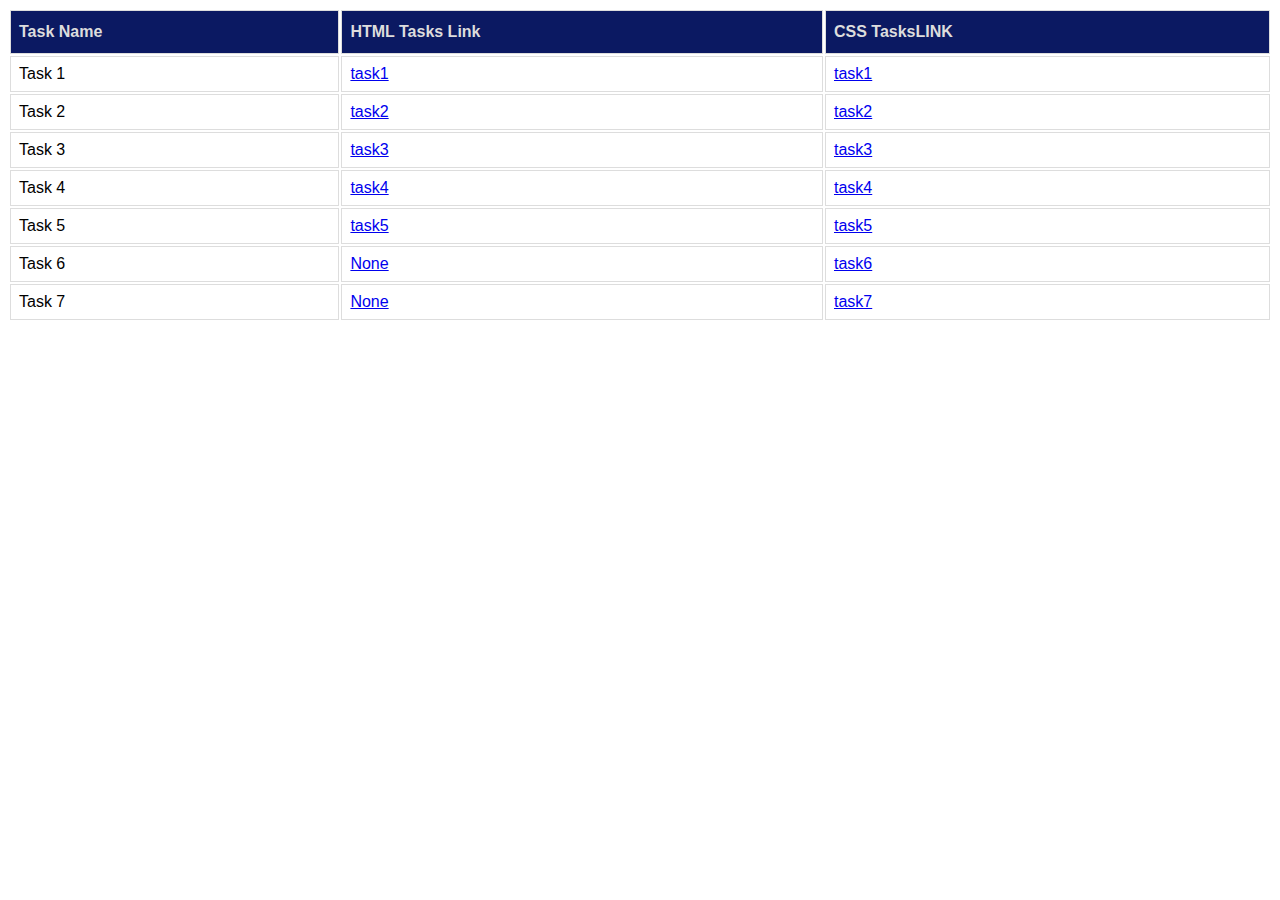
<file: index.html>
<!DOCTYPE html>
<html lang="en"><head>
    <meta charset="UTF-8">
    <meta name="viewport" content="width=device-width, initial-scale=1.0">
    <title>Document</title>
  <style>
    table {
      font-family: Arial, Helvetica, sans-serif;
      border: 2cm;
      width: 100%;
    }
    td,
    th {
      border: 1px solid #dddddd;
      text-align: left;
      padding: 8px;
      
    }
    th{
      padding-top: 12px;
      padding-bottom: 12px;
      text-align: left;
      background-color: rgb(11, 25, 98);
      color: #dddddd;
    }
  </style></head>
  
  <body>
    <table>
      <tbody><tr>
        <th>Task Name</th>
        <th>HTML Tasks Link</th>
        <th>CSS TasksLINK</th>
      </tr>
      <tr>
        <td>Task 1</td>
        <td><a href="h1.html">task1</a></td>
        <td><a href="css1.html">task1</a></td>
      </tr>
      <tr>
        <td>Task 2</td>
        <td><a href="h2.html">task2</a></td>
        <td>
          <a href="css2.html">task2</a><br>
        </td>
      </tr>
      <tr>
        <td>Task 3</td>
        <td><a href="h3.html">task3</a></td>
        <td><a href="css3.html">task3</a></td>
      </tr>
      <tr>
        <td>Task 4</td>
        <td><a href="h4.html">task4</a></td>
        <td><a href="css4.html">task4</a></td>
      </tr>
      <tr>
        <td>Task 5</td>
        <td><a href="h5.html">task5</a></td>
        <td><a href="css5.html">task5</a></td>
      </tr>
      <tr>
        <td>Task 6</td>
        <td><a href="#">None</a></td>
        <td><a href="css6.html">task6</a></td>
      </tr>
      <tr>
        <td>Task 7</td>
        <td><a href="#">None</a></td>
        <td><a href="css7.html">task7</a></td>
      </tr>
    </tbody></table>
  

</body
</file>
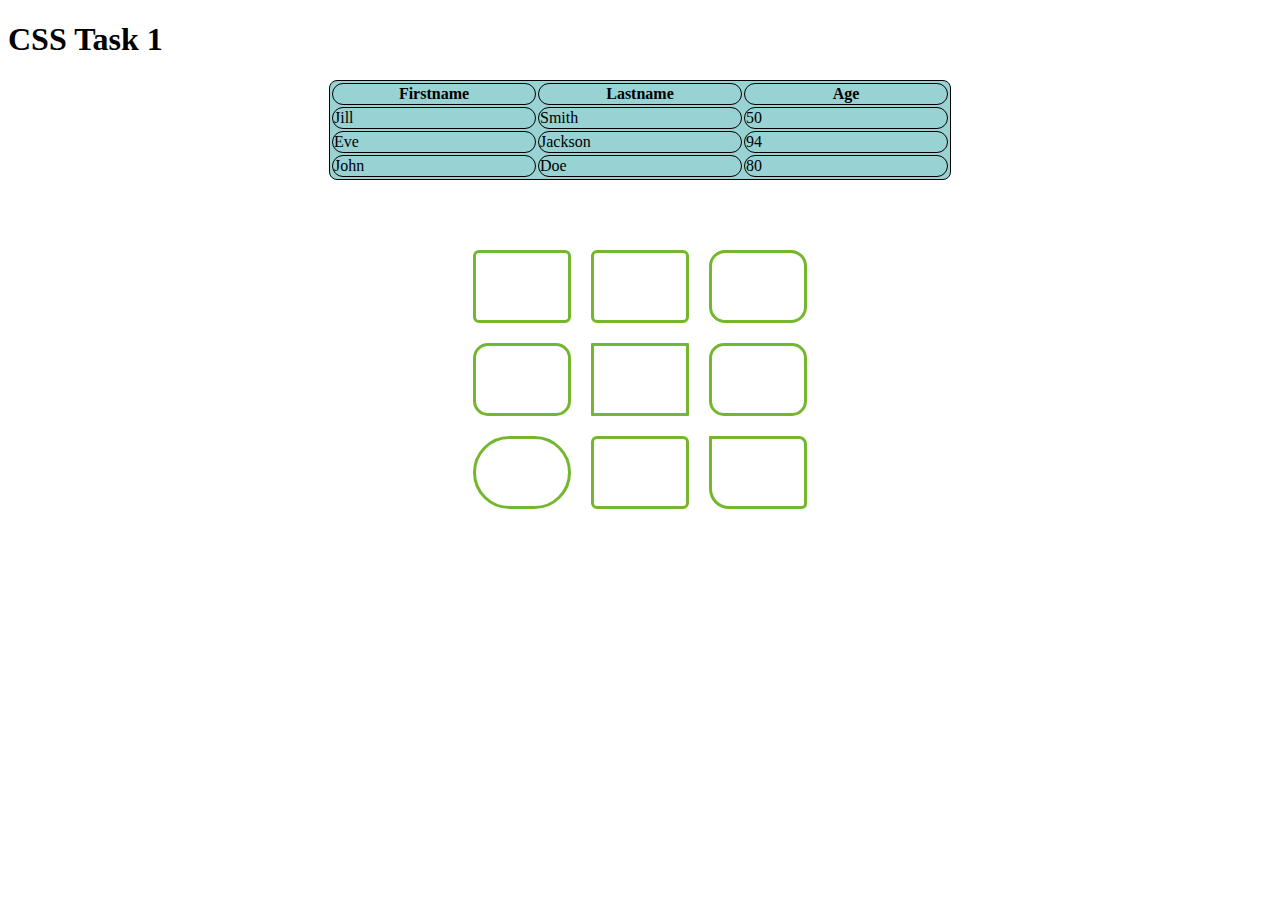
<file: css1.html>
<!DOCTYPE html>
<html lang="en">
<head>
    <meta charset="UTF-8">
    <meta name="viewport" content="width=device-width, initial-scale=1.0">
    <title>Document</title>
    <link rel="stylesheet" href="style1.css">
</head>
    <body>
    <h1>CSS Task 1</h1>
    <table class="table">
      <tbody><tr>
        <th>Firstname</th>
        <th>Lastname</th>
        <th>Age</th>
      </tr>
      <tr>
        <td>Jill</td>
        <td>Smith</td>
        <td>50</td>
      </tr>
      <tr>
        <td>Eve</td>
        <td>Jackson</td>
        <td>94</td>
      </tr>
      <tr>
        <td>John</td>
        <td>Doe</td>
        <td>80</td>
      </tr>
    </tbody></table>
    <div>
      <table class="table2">
        <tbody><tr class="tr">
          <td class="td" id="d1"></td>
          <td class="td" id="d2"></td>
          <td class="td" id="d3"></td>
        </tr>
        <tr class="tr">
          <td class="td"></td>
          <td class="td" id="d5"></td>
          <td class="td" id="d6"></td>
        </tr>
        <tr class="tr">
          <td class="td" id="d7"></td>
          <td class="td" id="d8"></td>
          <td class="td" id="d9"></td>
        </tr>
      </tbody></table>
    </div>


</body>
</html>
</file>
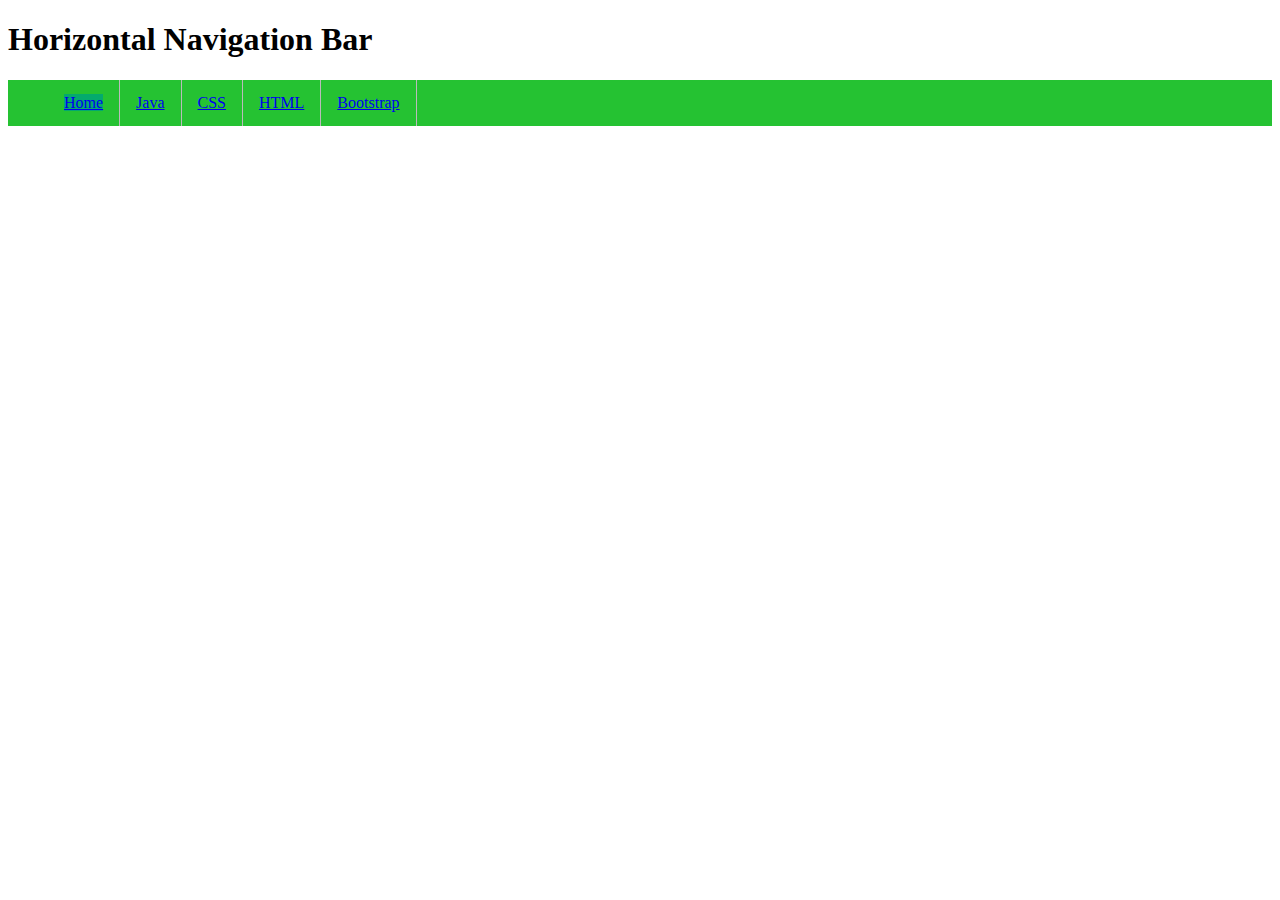
<file: css2.html>
<!DOCTYPE html>
<html lang="en">
<head>
    <meta charset="UTF-8">
    <meta name="viewport" content="width=device-width, initial-scale=1.0">
    <title>Document</title>
    <link rel="stylesheet" href="style2.css">
</head>
<body>
  <h1>Horizontal Navigation Bar</h1>
    <ul>
        <li><a class="active" href="#">Home</a></li>
        <li><a href="#">Java</a></li>
        <li><a href="#">CSS</a></li>
        <li><a href="#">HTML</a></li>
        <li><a href="#">Bootstrap</a></li>
    </ul>
</body>
</html>
</file>
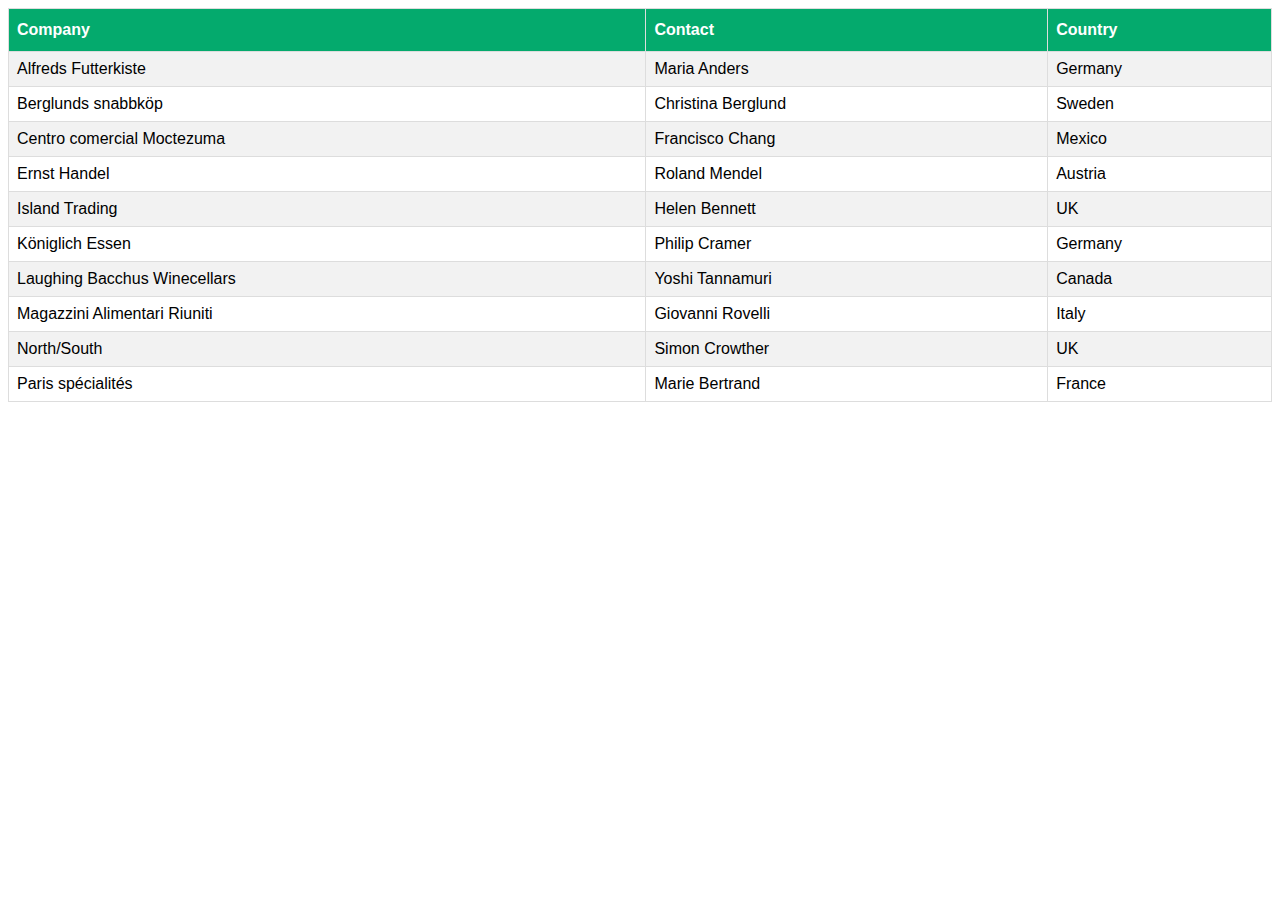
<file: css3.html>
<!DOCTYPE html>
<html lang="en">
<head>
    <meta charset="UTF-8">
    <meta name="viewport" content="width=device-width, initial-scale=1.0">
    <title>Document</title>
</head>
<body>
    
    
    
    <style>
    #customers {
      font-family: Arial, Helvetica, sans-serif;
      border-collapse: collapse;
      width: 100%;
    }
    
    #customers td, #customers th {
      border: 1px solid #ddd;
      padding: 8px;
    }
    
    #customers tr:nth-child(even){background-color: #f2f2f2;}
    
    #customers tr:hover {background-color: #ddd;}
    
    #customers th {
      padding-top: 12px;
      padding-bottom: 12px;
      text-align: left;
      background-color: #04AA6D;
      color: white;
    }
    </style>
    
    
    
    
    <table id="customers">
      <tbody><tr>
        <th>Company</th>
        <th>Contact</th>
        <th>Country</th>
      </tr>
      <tr>
        <td>Alfreds Futterkiste</td>
        <td>Maria Anders</td>
        <td>Germany</td>
      </tr>
      <tr>
        <td>Berglunds snabbköp</td>
        <td>Christina Berglund</td>
        <td>Sweden</td>
      </tr>
      <tr>
        <td>Centro comercial Moctezuma</td>
        <td>Francisco Chang</td>
        <td>Mexico</td>
      </tr>
      <tr>
        <td>Ernst Handel</td>
        <td>Roland Mendel</td>
        <td>Austria</td>
      </tr>
      <tr>
        <td>Island Trading</td>
        <td>Helen Bennett</td>
        <td>UK</td>
      </tr>
      <tr>
        <td>Königlich Essen</td>
        <td>Philip Cramer</td>
        <td>Germany</td>
      </tr>
      <tr>
        <td>Laughing Bacchus Winecellars</td>
        <td>Yoshi Tannamuri</td>
        <td>Canada</td>
      </tr>
      <tr>
        <td>Magazzini Alimentari Riuniti</td>
        <td>Giovanni Rovelli</td>
        <td>Italy</td>
      </tr>
      <tr>
        <td>North/South</td>
        <td>Simon Crowther</td>
        <td>UK</td>
      </tr>
      <tr>
        <td>Paris spécialités</td>
        <td>Marie Bertrand</td>
        <td>France</td>
      </tr>
    </tbody></table>

</body>
</html>
</file>
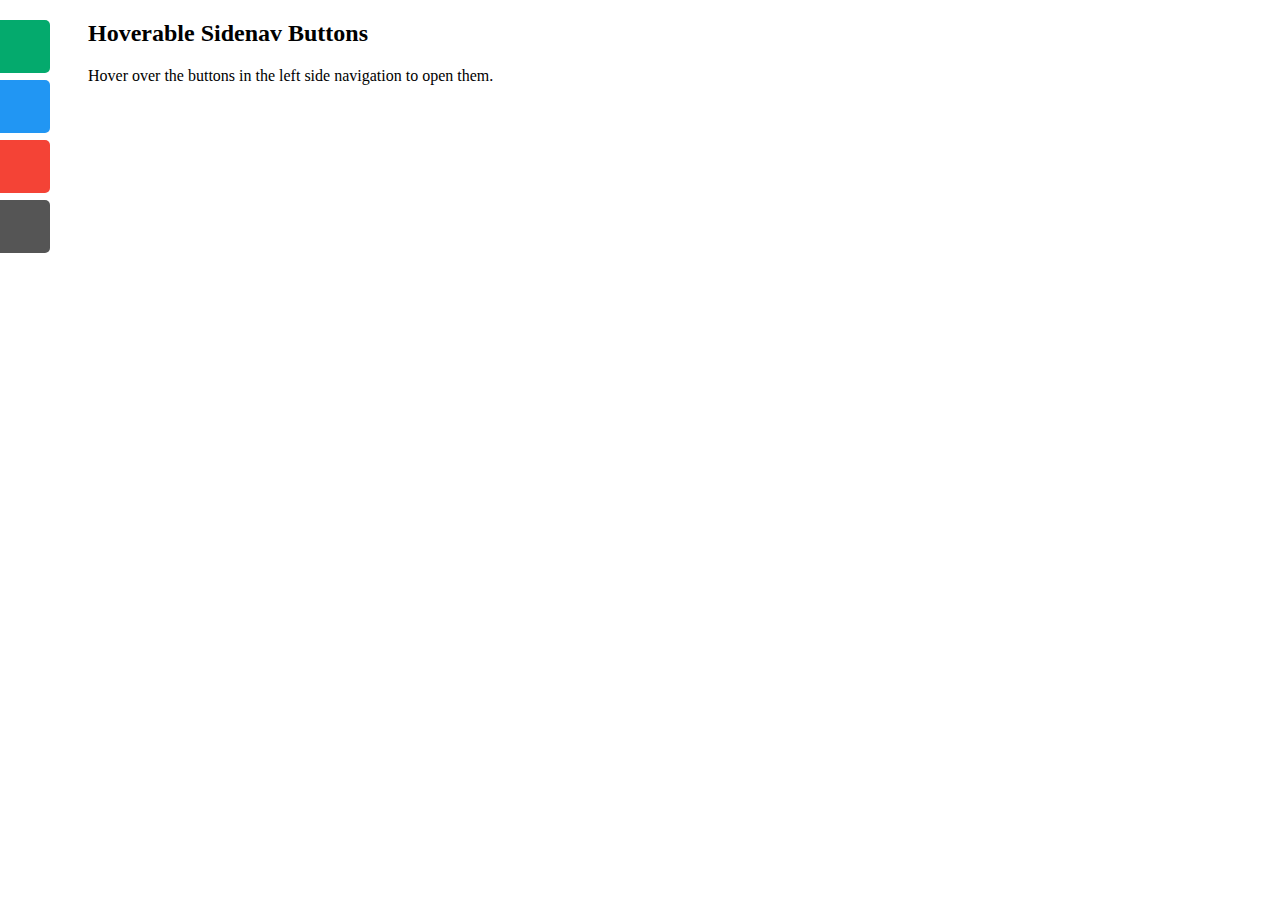
<file: css4.html>
<!DOCTYPE html>
<html lang="en">
    <head>
        <meta charset="UTF-8">
        <meta name="viewport" content="width=device-width, initial-scale=1.0">
        <title>Document</title>
    <style>
        #mySidenav a {
      position: absolute;
      left: -80px;
      transition: 0.3s;
      padding: 15px;
      width: 100px;
      text-decoration: none;
      font-size: 20px;
      color: white;
      border-radius: 0 5px 5px 0;
    }
    
    #mySidenav a:hover {
      left: 0;
    }
    
    #about {
      top: 20px;
      background-color: #04AA6D;
    }
    
    #blog {
      top: 80px;
      background-color: #2196F3;
    }
    
    #projects {
      top: 140px;
      background-color: #f44336;
    }
    
    #contact {
      top: 200px;
      background-color: #555
    }
    </style></head>
<body>
    <div id="mySidenav" class="sidenav">
        <a href="#" id="about">About</a>
        <a href="#" id="blog">Blog</a>
        <a href="#" id="projects">Projects</a>
        <a href="#" id="contact">Contact</a>
      </div>
      
      <div style="margin-left:80px;">
        <h2>Hoverable Sidenav Buttons</h2>
        <p>Hover over the buttons in the left side navigation to open them.</p>
      </div>

</body>
</html>
</file>
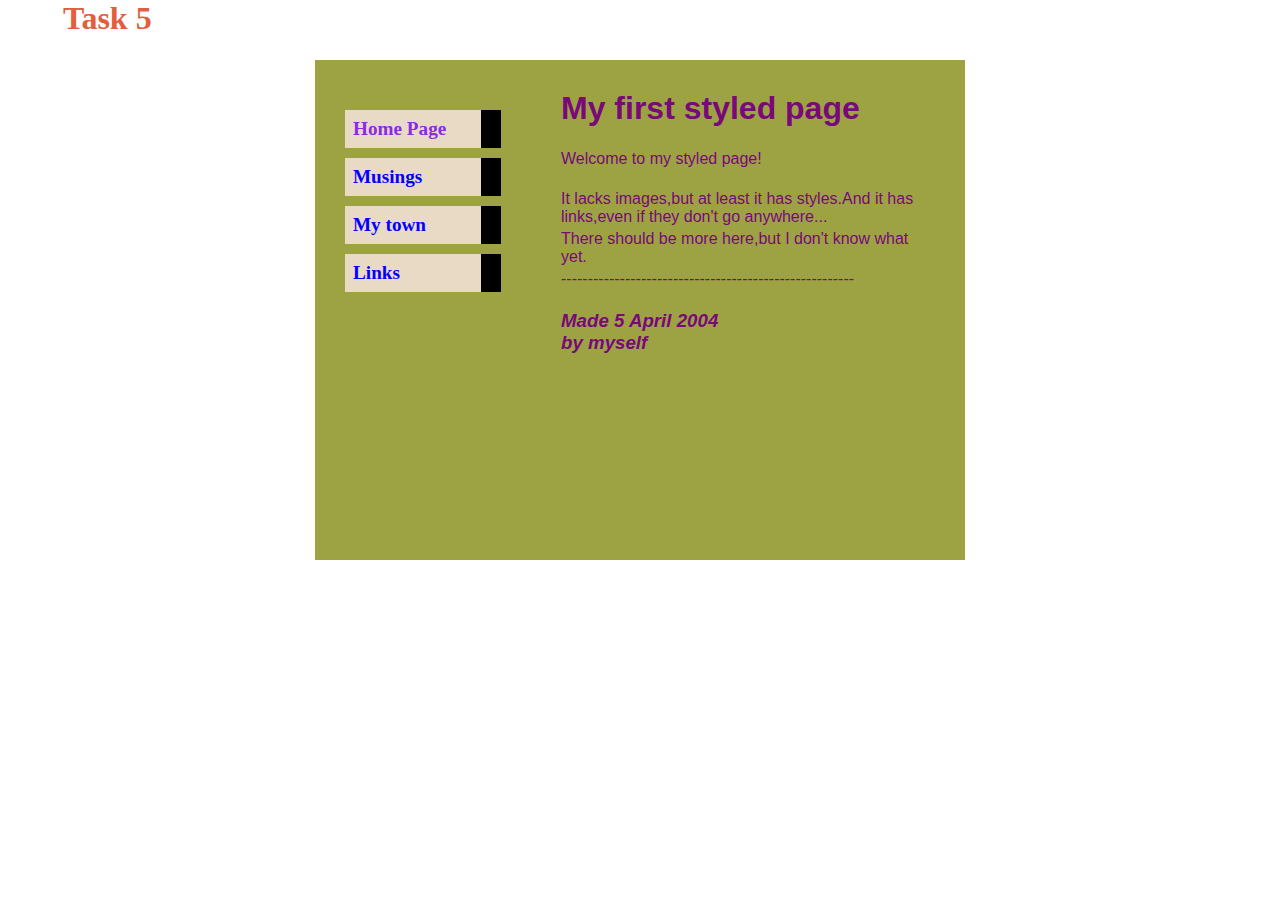
<file: css5.html>
<!DOCTYPE html>
<html lang="en">
    <head>
        <meta charset="UTF-8">
        <meta name="viewport" content="width=device-width, initial-scale=1.0">
        <title>Document</title>
        <style>
            *{
                margin:0px;
                padding:0px;
            }
            li{
                list-style: none;
                width:120px;
                padding:8px;
                margin:10px;
                border-right: solid black 20px;
                font-weight: bolder;
                font-size: larger;
                background-color: rgb(233, 218, 197);
                color:blue;
            }
            #ul{
                margin:40px 20px;
            }
             #content{
                padding:30px;
                margin:0px;
                color:rgb(121, 8, 121);
                font-family:'Franklin Gothic Medium', 'Arial Narrow', Arial, sans-serif;
             }
            .main{
                display:flex;
                margin:auto;
                background-color: rgb(157, 163, 67);
                height:500px;
                width:650px;
            }
           #Home{
            color: blueviolet;
           }
            
           h1{
            height:60px;
           }
           #h1{
                color:#E25E3E;
                margin-left:63px;
            }
           p{
            height:40px;
           }
        </style>
    </head>
    <body>
        <h1 id="h1">Task 5</h1>
        <div class="main">
            <div id="ul">
                <ul>
                    <li id="Home">Home Page</li>
                    <li id="Musings">Musings</li>
                    <li id="town">My town</li>
                    <li id="Links">Links</li>
                </ul>
            </div>
            <div id="content">
                <h1>My first styled page</h1>
                <p>Welcome to my styled page!</p>
                <p>It lacks images,but at least it has styles.And it has links,even if they don't go anywhere...</p>
                <p>There should be more here,but I don't know what yet.</p>
                <p>-------------------------------------------------------</p>
                <h3><i>Made 5 April 2004<br>by myself</i></h3>
    
            </div>
        </div>
    
    </body>
</html>
</file>
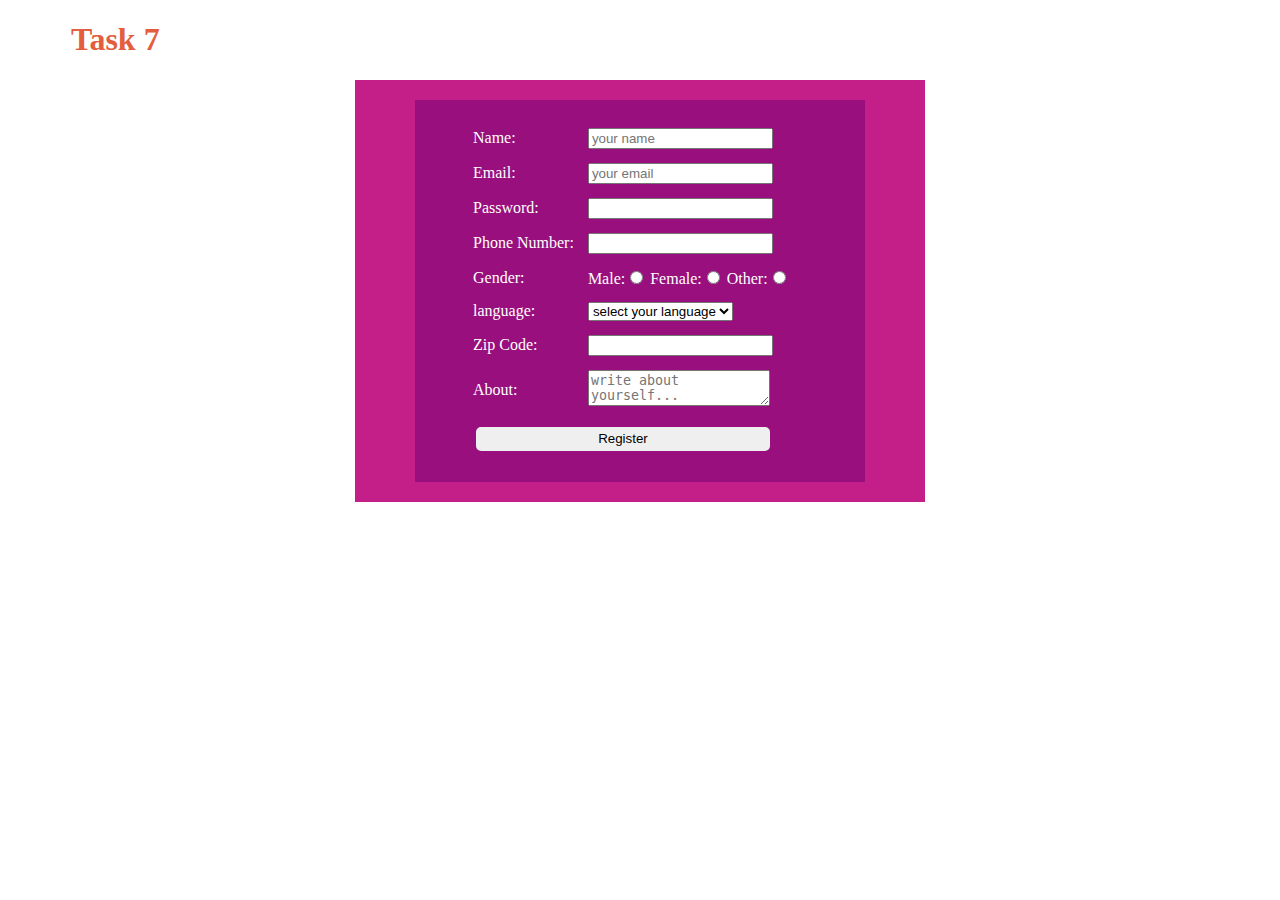
<file: css7.html>
<!DOCTYPE html>
<html lang="en">
    <head>
    <meta charset="UTF-8">
    <meta name="viewport" content="width=device-width, initial-scale=1.0">
    <title>Document</title>
    <style>
        .container{
            background-color:rgb(196, 31, 136);
            padding:20px 60px;
            width:450px;
            margin:auto;
        }
        .main{
            background-color:rgb(152, 15, 125);
            color:white;
            padding:20px 50px;
            width:350px;

        }

        button{
            width: 300px;
            border:solid rgb(152, 15, 125);
            height:30px;
            border-radius: 8px;
        }
        td{
           padding:6px;
        }
        h1{
            color:#E25E3E;
            margin-left:63px;
        }
        
    </style>
</head>
<body>
    <h1>Task 7</h1>
    <div class="container">
        <div class="main">
            <form>
                <table>
                    
                        <tbody><tr>
                            <td><label for="name">Name:</label></td>
                            <td><input type="text" name="name" id="name" placeholder="your name"></td>
                        </tr>
                        <tr>
                            <td><label for="email">Email:</label></td>
                            <td><input type="email" name="email" id="email" placeholder="your email"></td>
                        </tr>
                        <tr>
                            <td><label for="Password">Password:</label></td>
                            <td><input type="password" name="Password" id="Password"></td>
                        </tr>
                        <tr>
                            <td><label for="Phonenum">Phone Number:</label></td>
                            <td><input type="tel" name="Phonenum" id=""></td>
                        </tr>
                        <tr>
                            <td><label>Gender:</label></td>
                            <td><label for="male">Male:</label><input type="radio" name="gender" id="male" value="male">
                                <label for="Female">Female:</label><input type="radio" name="gender" id="Female">
                                <label for="others">Other:</label><input type="radio" name="gender" id="others">
                            </td>
                        </tr>
                        <tr>
                            <td><label>language:</label></td>
                            <td><select>
                                <option>select your language</option>
                                <option>Telugu</option>
                                <option>Hindi</option>
                                <option>English</option>
                            </select>
                            </td>
                        </tr>
                        <tr>
                            <td><label for="Zipcode">Zip Code:</label>
                            </td><td><input type="text" name="Zipcode" id="Zipcode"> </td>
                        </tr>
                        <tr>
                            <td><label for="About">About:</label></td>
                            <td><textarea for="About" name="About" placeholder="write about yourself..."></textarea></td>
                        </tr>
                        <tr><td colspan="2"><button>Register</button></td></tr>
                </tbody></table>
            </form>
        </div>
    </div>

</body>
</html>
</file>
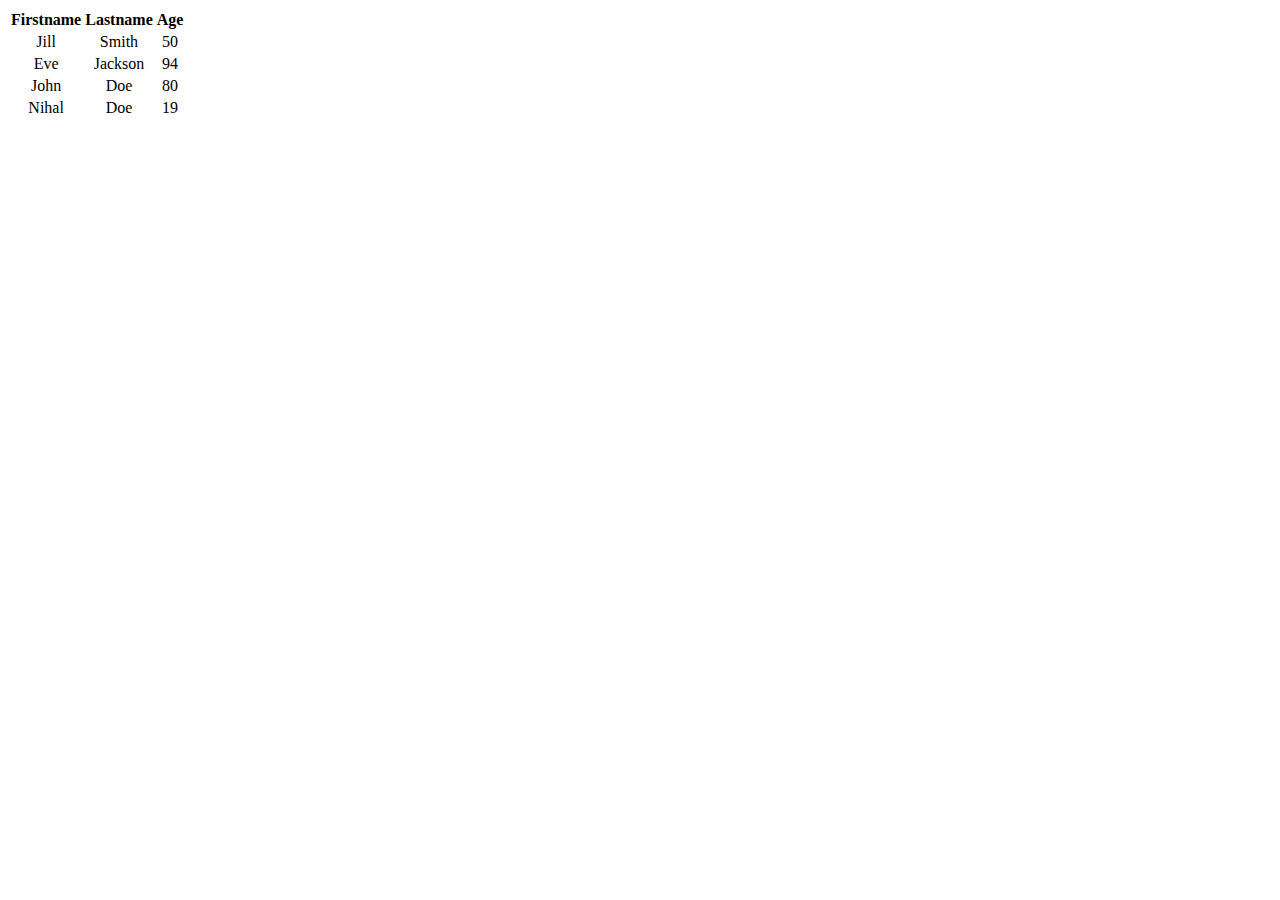
<file: h1.html>
<!DOCTYPE html>
<html lang="en">
<head>
    <meta charset="UTF-8">
    <meta name="viewport" content="width=device-width, initial-scale=1.0">
    <title>task 1</title>
</head>
<body>
    <div>
    <table style="text-align: center;">
        <tr>
            <th>Firstname</th>
            <th>Lastname</th>
            <th>Age</th>
        </tr>
        <tr>
            <td>Jill</td>
            <td>Smith</td>
            <td>50</td>
        </tr>
        <tr>
            <td>Eve</td>
            <td>Jackson</td>
            <td>94</td>
        </tr>
        <tr>
            <td>John</td>
            <td>Doe</td>
            <td>80</td>
        </tr>
        <tr>
            <td>Nihal</td>
            <td>Doe</td>
            <td>19</td>
        </tr>

    </table>
    </div>
</body>
</html>
</file>
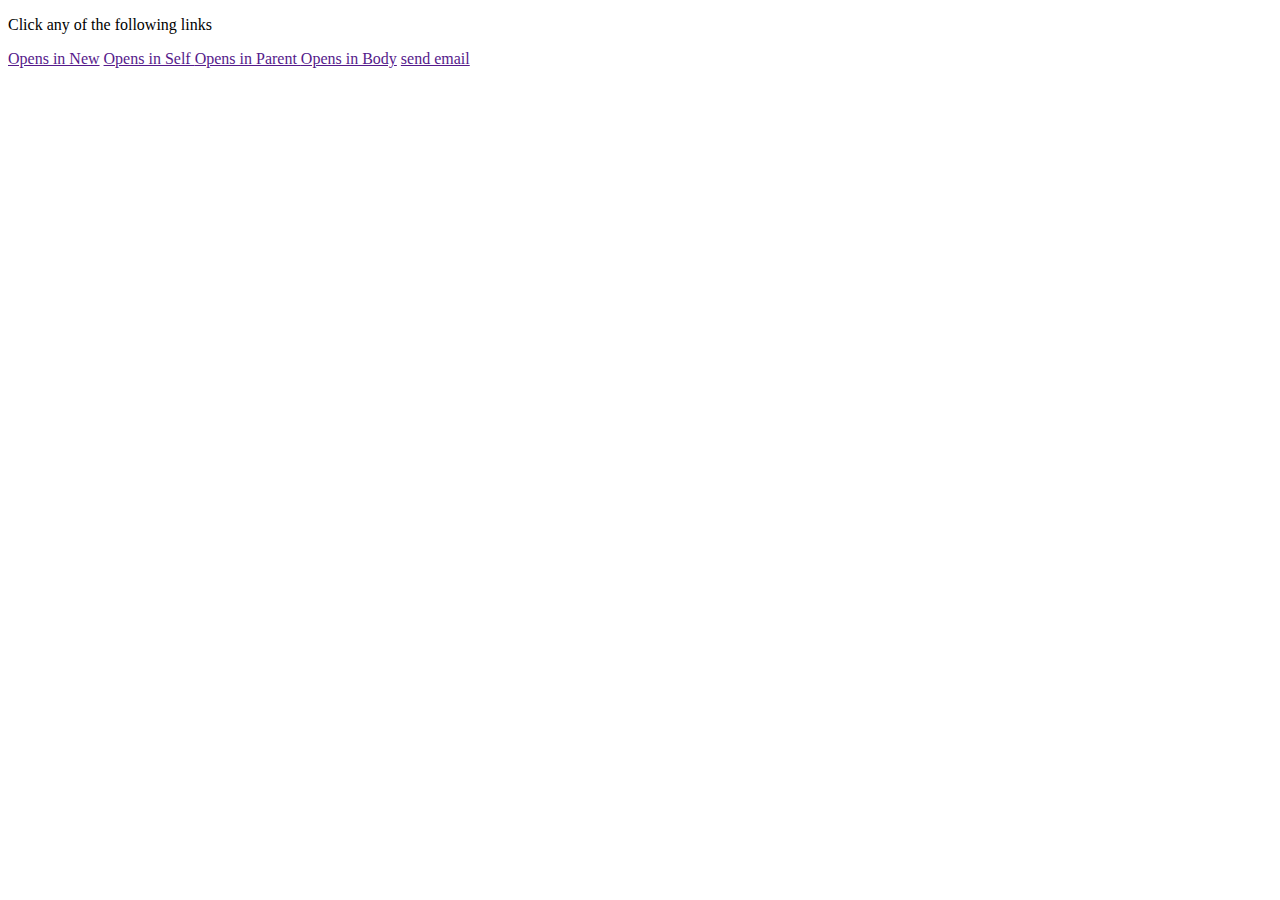
<file: h3.html>
<!DOCTYPE html>
<html lang="en">
<head>
    <meta charset="UTF-8">
    <meta name="viewport" content="width=device-width, initial-scale=1.0">
    <title>task 3</title>
</head>
<body>
    <p>Click any of the following links</p>
    <a href="">Opens in New</a>
    <a href="">Opens in Self </a>
    <a href="">Opens in Parent </a>
    <a href="">Opens in Body</a>
    <a href=""> send email</a>
</body>
</html>
</file>
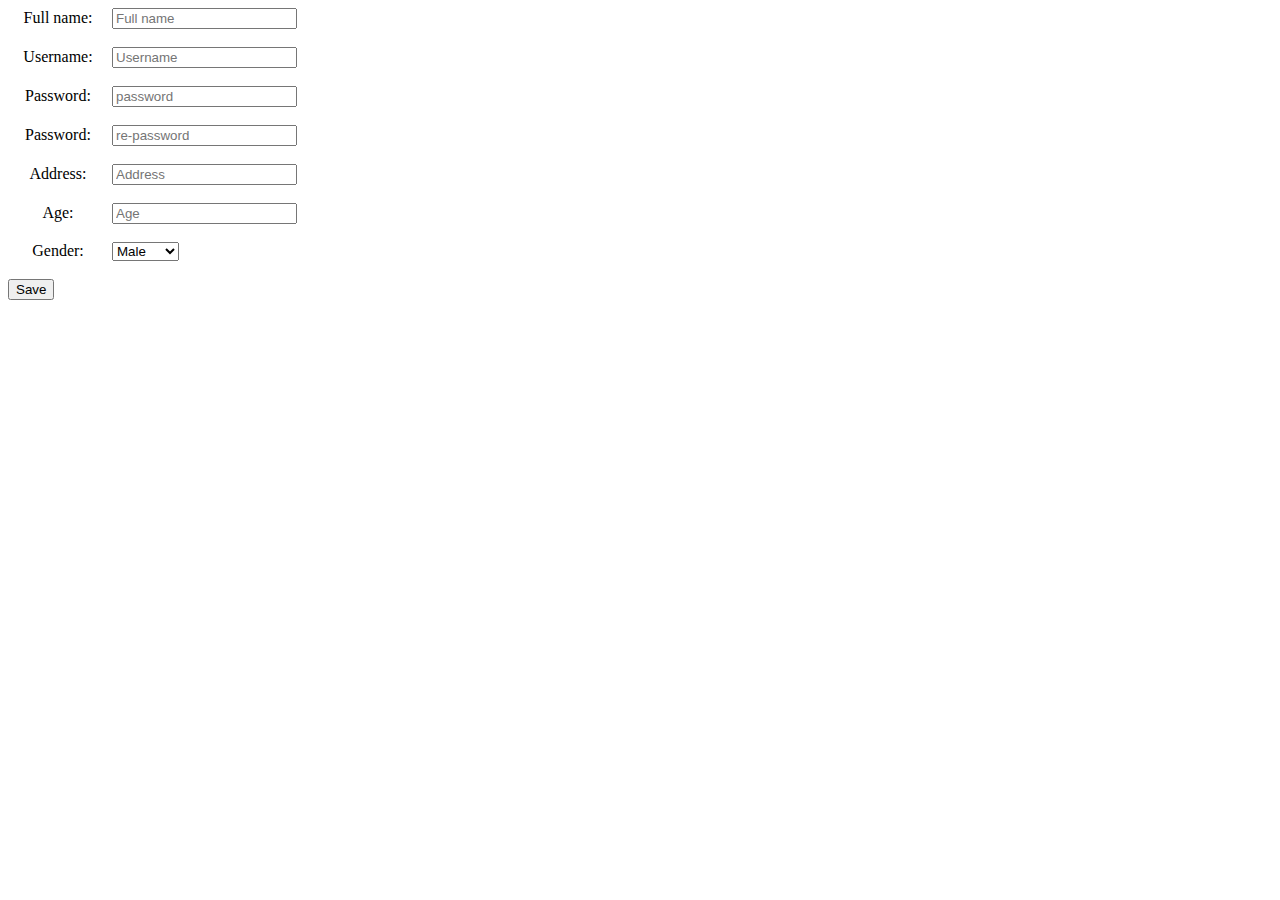
<file: h4.html>
<!DOCTYPE html>
<html lang="en">
<head>
    <meta charset="UTF-8">
    <meta name="viewport" content="width=device-width, initial-scale=1.0">
    <title>task 4</title>
    <link rel="stylesheet" href="s4.css">
</head>
<body>
    <form action="">
        <label for="name">Full name:    </label>
        <input type="text" placeholder="Full name">
        <br><br>
        <label for="user">Username:</label>
        <input type="text" placeholder="Username">
        <br><br>
        <label for="password">Password:</label>
        <input type="password" placeholder="password">
        <br><br>
        <label for="repassword">Password:</label>
        <input type="password" placeholder="re-password">
        <br><br>
        <label for="Address">Address: </label>
        <input type="text" placeholder="Address">
        <br><br>
        <label for="age">Age:</label>
        <input type="number" placeholder="Age">
        <br><br>
        <label for="Gender">Gender:</label>
        <select name="Gender" id="">
            <option value="Male">Male</option>
            <option value="Female">Female</option>
            <option value="other">Other</option>
        </select>
        <br><br>
        <input type="button" value="Save">
    </form>
</body>
</html>
</file>
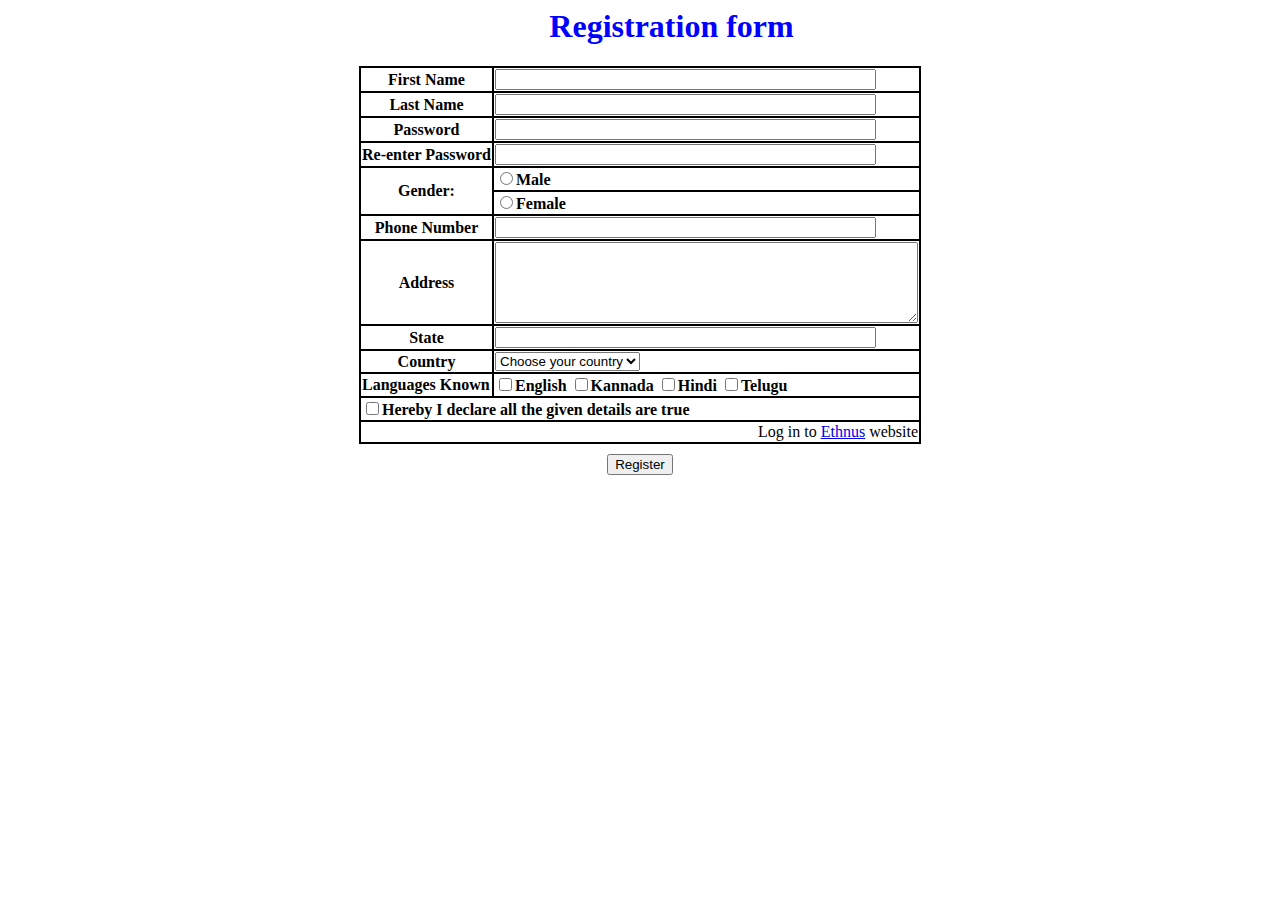
<file: h5.html>
<Html>  
    <head>   
    <title>  
    Registration Page  
    </title>  
    <style>
        table{
            border-collapse:collapse;
            margin:auto;
        }
        td{
            border:solid black 2.1px;
        }
        .cen{
           text-align:center;
        }
        .textbox{
            width:381px
        }
        div{
            margin:10px auto;
        }
        .Heading{
            color:blue;
            text-align:center;
        }
        h1{
            color:#E25E3E;
            margin-left:63px;
        }
        label{
            font-weight: 600;
        }
    </style>
    </head>  
    <body>
        <h1 class="Heading">Registration form</h1>
        <from>
            <table>
                <tbody><tr>
                    <td class="cen"><label for="Fname">First Name</label></td>
                    <td><input class="textbox" type="text" id="Fname" name="Fname"></td>
                </tr>
                <tr>
                    <td class="cen"><label for="Lname">Last Name</label></td>
                    <td><input class="textbox" type="text" id="Lname" name="Lname"></td>
                </tr>
                <tr>
                    <td class="cen"><label for="password">Password</label></td>
                    <td><input class="textbox" type="Password" id="password" name="password"></td>
                </tr>
                <tr>
                    <td class="cen"><label for="Repassword">Re-enter Password</label></td>
                    <td><input class="textbox" type="Password" id="Repassword" name="Repassword"></td>
                </tr>
                <tr>
                    <td class="cen" rowspan="2"><label>Gender:</label></td>
                    <td><input type="radio" name="gender" value="male"><label for="male">Male</label></td>
            
                </tr>
                <tr>
                    <td><input type="radio" name="gender" value="female"><label for="female">Female</label></td>
                </tr>
                <tr>
                    <td class="cen"><label for="PhoneNumber">Phone Number</label></td>
                    <td><input class="textbox" type="text" id="PhoneNumber" name="PhoneNumber"></td>
                </tr>
                <tr>
                    <td class="cen"><label for="Address">Address</label></td>
                    <td><textarea name="Address" id="Address" rows="5" cols="50"></textarea></td>
                </tr>
                <tr>
                    <td class="cen"><label for="state">State</label></td>
                    <td><input class="textbox" id="state" name="state"></td>
                </tr>
                <tr>
                    <td class="cen"><label for="country">Country</label></td>
                    <td><select id="country" name="country">
                        <option>Choose your country</option>
                        <option value="india">India</option>
                        <option value="USA">USA</option>
                    </select></td>
                </tr>
                <tr>
                    <td><label for="Languages">Languages Known</label> </td>
                    <td><input type="checkbox" id="English" name="languages" value="English"><label for="English">English</label>
                        <input type="checkbox" id="Kannada" name="languages" value="Kannada"><label for="Kannada">Kannada</label>
                        <input type="checkbox" id="Hindi" name="languages" value="Hindi"><label for="Hindi">Hindi</label>
                        <input type="checkbox" id="Telugu" name="languages" value="Telugu"><label for="Telugu">Telugu</label></td>
                </tr>
                <tr><td colspan="2"><input type="checkbox" value="Declaration" id="Declaration"><label for="Declaration">Hereby I declare all the given details are true</label></td></tr>
                <tr><td colspan="2" style="text-align: end;">Log in to <a href="#">Ethnus</a> website</td></tr>
            </tbody></table>
            <div class="cen"><button class="cen">Register</button></div>
            </from>
    </body>  
    </html>
</file>
<file: style1.css>
.table {
    margin: auto auto;
    background-color: rgb(152, 210, 211);
    border: 1px solid black;
    border-radius: 8px;
}
table {
    display: table;
    border-collapse: separate;
    box-sizing: border-box;
    text-indent: initial;
    border-spacing: 2px;
    border-color: gray;
}
tbody {
    display: table-row-group;
    vertical-align: middle;
    border-color: inherit;
}
td, th {
    border: 1px solid black;
    border-radius: 15px;
    width: 200px;
}
div {
    margin-top: 50px;
    display: block;
    display: flex;
    justify-content: center;
}
.table2 {
    border-spacing: 20px;
}
.tr {
    width: 90px;
    height: 65px;
}
.td {
    width: 90px;
    height: 65px;
    border: 3px solid #74b72e;
}
#d1 {
    border-radius: 6px;
}
#d2 {
    border-radius: 6px;
}
#d3 {
    border-radius: 16px;
}
#d5 {
    border-radius: 1px;
}
#d7 {
    border-radius: 800px;
}
#d8 {
    border-radius: 6px;
}
#d9 {
    border-radius: 1px 8px 5px 20px;
}
</file>
<file: style2.css>
body {
    display: block;
    margin: 8px;
}
h1 {
    display: block;
    font-size: 2em;
    margin-block-start: 0.67em;
    margin-block-end: 0.67em;
    margin-inline-start: 0px;
    margin-inline-end: 0px;
    font-weight: bold;
}
ul {
    list-style-type: none;
    margin: 0;
    padding: 0%;
    overflow: hidden;
    background-color: rgb(37, 194, 50);
    display: block;
    margin-block-start: 1em;
    margin-block-end: 1em;
    margin-inline-start: 0px;
    margin-inline-end: 0px;
    padding-inline-start: 40px;
}
li {
    float: left;
    border-right: 1px solid #bbb;
}
.active {
    background-color: #04aa6d;
}
 li, a :hover {
    display: block;
    color: white;
    text-align: center;
    padding: 14px 16px;
    text-decoration: none;
}
</file>
<file: s4.css>
label {
    display: inline-block;
    width: 100px;
    text-align: center;
}
</file>
